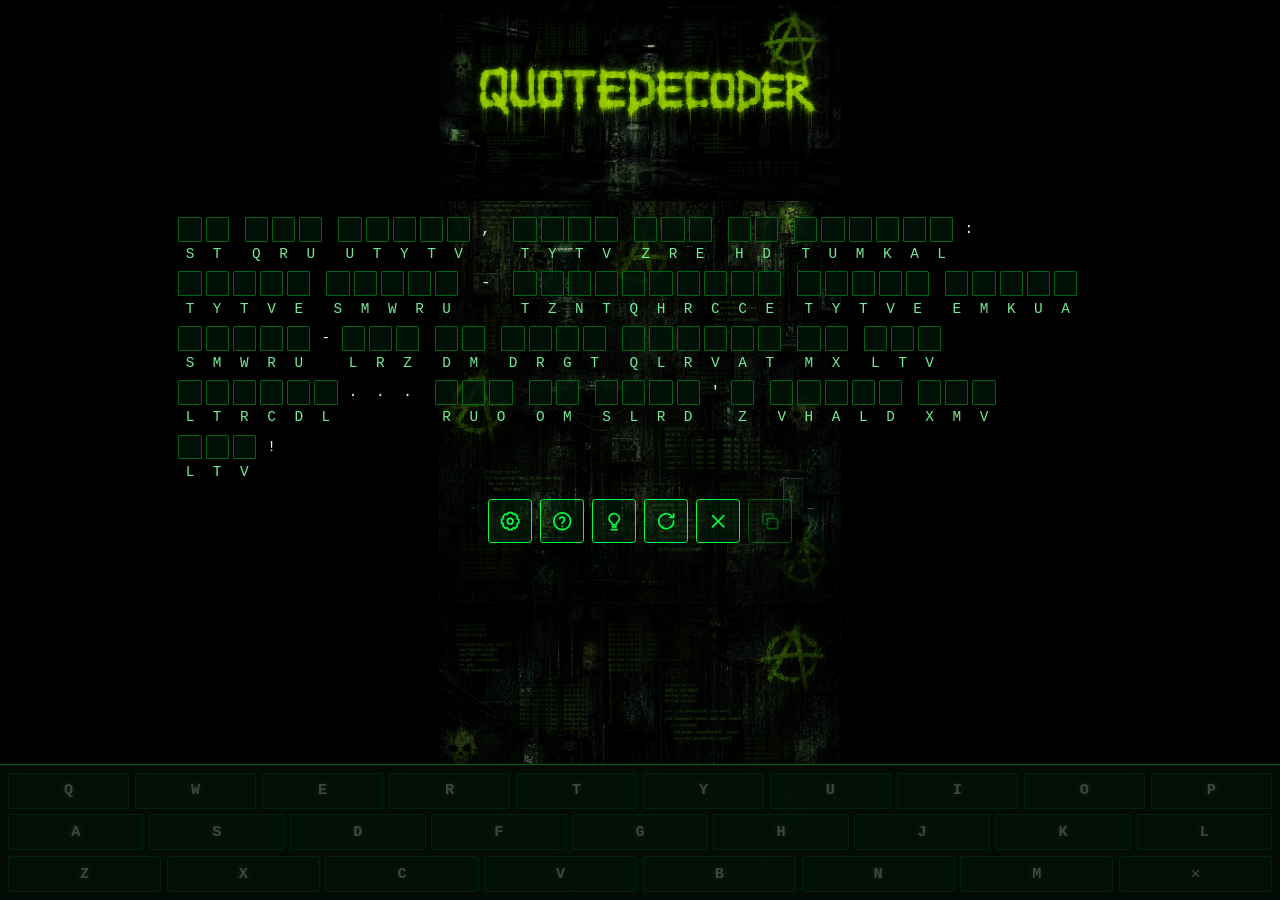
<file: index.html>
<!DOCTYPE html>
<html lang="en">
<head>
  <meta charset="utf-8" />
  <meta name="viewport" content="width=device-width, initial-scale=1, viewport-fit=cover" />
  <meta name="theme-color" content="#050d07" />
  <title>Quote Decoder</title>
  <link rel="stylesheet" href="styles.css" />
</head>
<body>
  <main class="card" role="main">
    <header class="site-header">
      <img class="site-banner" src="assets/banner-hacker.png" alt="Quote Decoder" />
    </header>
    <div id="status" class="status" role="status" aria-live="polite">Loading a quote&hellip;</div>
    <figure id="quote" class="quote" hidden>
      <div id="encoded-text" class="decoder-grid" aria-label="Encoded quote"></div>
    </figure>
    <div class="control-row">
      <button id="settings-btn" class="icon-btn settings-btn" type="button" aria-label="Open settings" aria-haspopup="dialog">
        <svg viewBox="0 0 24 24" aria-hidden="true">
          <circle cx="12" cy="12" r="3" />
          <path d="M19.4 15a1.7 1.7 0 0 0 .3 1.9l.1.1-2.8 2.8-.1-.1a1.7 1.7 0 0 0-1.9-.3 1.7 1.7 0 0 0-1 1.6v.2h-4V21a1.7 1.7 0 0 0-1-1.6 1.7 1.7 0 0 0-1.9.3l-.1.1L4.2 17l.1-.1a1.7 1.7 0 0 0 .3-1.9A1.7 1.7 0 0 0 3 14H2.8v-4H3a1.7 1.7 0 0 0 1.6-1 1.7 1.7 0 0 0-.3-1.9L4.2 7 7 4.2l.1.1a1.7 1.7 0 0 0 1.9.3 1.7 1.7 0 0 0 1-1.6v-.2h4V3a1.7 1.7 0 0 0 1 1.6 1.7 1.7 0 0 0 1.9-.3l.1-.1L19.8 7l-.1.1a1.7 1.7 0 0 0-.3 1.9 1.7 1.7 0 0 0 1.6 1h.2v4H21a1.7 1.7 0 0 0-1.6 1Z" />
        </svg>
      </button>
      <button id="help-btn" class="icon-btn help-btn" type="button" aria-label="Open help" aria-haspopup="dialog" aria-expanded="false">
        <svg viewBox="0 0 24 24" aria-hidden="true">
          <circle cx="12" cy="12" r="9" />
          <path d="M9.2 9.3a2.8 2.8 0 0 1 5.4 1c0 1.9-2.6 2.3-2.6 3.9" />
          <path d="M12 17.5h.01" />
        </svg>
      </button>
      <button id="hint" class="icon-btn btn-hint" type="button" aria-label="Reveal a letter" hidden>
        <svg viewBox="0 0 24 24" aria-hidden="true">
          <path d="M9 21h6m-5-3h4m3.5-8.5A5.5 5.5 0 0 0 6.8 7.7c-.6 2 .1 4.1 1.7 5.4.9.7 1.5 1.7 1.5 2.9h4c0-1.2.6-2.2 1.5-2.9a5.5 5.5 0 0 0 2-3.6Z" />
        </svg>
      </button>
      <button id="refresh" class="icon-btn btn-refresh" type="button" aria-label="Load a new quote" hidden>
        <svg viewBox="0 0 24 24" aria-hidden="true">
          <path d="M20 12a8 8 0 1 1-2.3-5.6M20 4v4h-4" />
        </svg>
      </button>
      <button id="clear-all" class="icon-btn clear-all" type="button" aria-label="Clear all letters" hidden>
        <svg viewBox="0 0 24 24" aria-hidden="true">
          <path d="m6 6 12 12M18 6 6 18" />
        </svg>
      </button>
      <button id="copy-quote" class="icon-btn copy-quote" type="button" aria-label="Copy solved quote" disabled hidden>
        <svg viewBox="0 0 24 24" aria-hidden="true">
          <rect x="9" y="9" width="11" height="11" rx="1" />
          <path d="M15 9V5a1 1 0 0 0-1-1H5a1 1 0 0 0-1 1v9a1 1 0 0 0 1 1h4" />
        </svg>
      </button>
      <span id="copy-feedback" class="visually-hidden" role="status" aria-live="polite"></span>
    </div>
  </main>
  <div id="keyboard" class="keyboard" aria-label="On-screen keyboard" hidden></div>
  <div id="solved-overlay" class="solved-overlay" hidden>
    <div class="solved-panel" role="dialog" aria-modal="true" aria-labelledby="solved-heading">
      <h2 id="solved-heading" class="solved-heading">Solved!</h2>
      <figure class="solved-quote-figure">
        <blockquote id="solved-quote" class="solved-quote"></blockquote>
        <figcaption id="solved-author" class="solved-author"></figcaption>
      </figure>
      <button id="solved-close" type="button" class="solved-close">Dismiss</button>
    </div>
  </div>
  <div id="help-overlay" class="settings-overlay help-overlay" hidden>
    <div class="settings-panel help-panel" role="dialog" aria-modal="true" aria-labelledby="help-heading">
      <h2 id="help-heading" class="settings-heading">How to Play</h2>
      <p class="help-text">QuoteDecoder is a &ldquo;substitution cipher&rdquo; encryption puzzle. A quote has been encrypted by swapping every letter of the alphabet with another letter. Select a square and choose a letter from the keyboard to fill it in. When all letters are correct, the full quote and author will be revealed! Click the light bulb button to fill in a letter if you need help.</p>
      <button id="help-close" type="button" class="settings-close">Close</button>
    </div>
  </div>
  <div id="settings-overlay" class="settings-overlay" hidden>
    <div class="settings-panel" role="dialog" aria-modal="true" aria-labelledby="settings-heading">
      <h2 id="settings-heading" class="settings-heading">Settings</h2>
      <fieldset class="theme-setting">
        <legend>Theme</legend>
        <div class="theme-options">
          <label>
            <input type="radio" name="theme" value="hacker" />
            <span>Hacker Collective</span>
          </label>
          <label>
            <input type="radio" name="theme" value="glitter" />
            <span>Glitter Shit</span>
          </label>
        </div>
      </fieldset>
      <label class="settings-item">
        <input type="checkbox" id="setting-show-errors" />
        Show errors
      </label>
      <a id="remove-current-quote" class="settings-remove" target="_blank" rel="noopener noreferrer" hidden>
        Remove current quote
      </a>
      <button id="settings-close" type="button" class="settings-close">Close</button>
      <a href="https://github.com/natoverse/quotedecoder" class="settings-github" target="_blank" rel="noopener noreferrer" aria-label="View Quote Decoder on GitHub (opens in new tab)">
        View Quote Decoder on GitHub
      </a>
    </div>
  </div>
  <script src="app.js"></script>
</body>
</html>
</file>
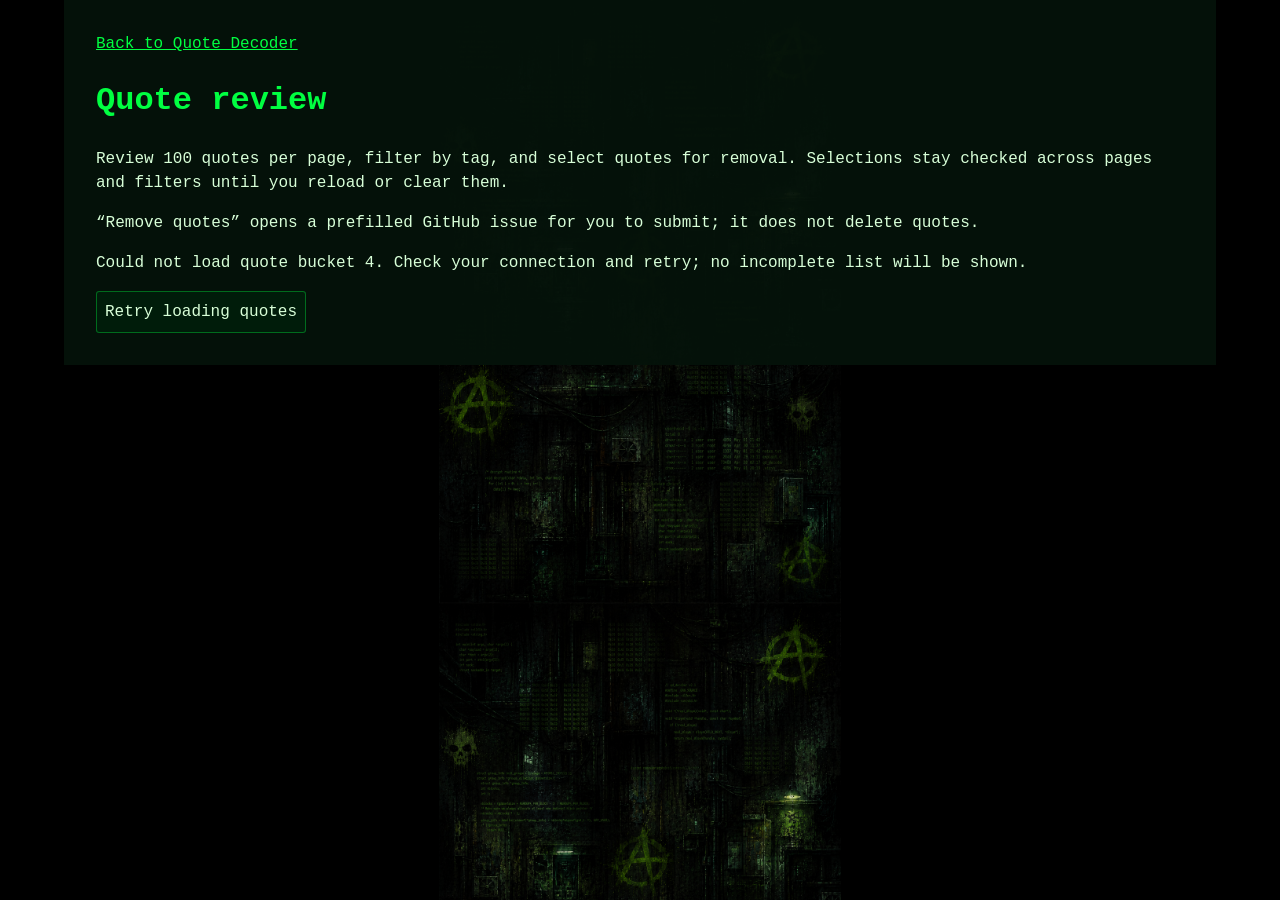
<file: review.html>
<!DOCTYPE html>
<html lang="en">
<head>
  <meta charset="utf-8" />
  <meta name="viewport" content="width=device-width, initial-scale=1" />
  <meta name="theme-color" content="#050d07" />
  <meta name="robots" content="noindex, nofollow" />
  <title>Quote Review — Quote Decoder</title>
  <link rel="stylesheet" href="styles.css" />
  <link rel="stylesheet" href="review.css" />
</head>
<body>
  <main class="review">
    <header>
      <a href="./">Back to Quote Decoder</a>
      <h1>Quote review</h1>
      <p>Review 100 quotes per page, filter by tag, and select quotes for removal.
        Selections stay checked across pages and filters until you reload or clear them.</p>
      <p>“Remove quotes” opens a prefilled GitHub issue for you to submit; it does not delete quotes.</p>
    </header>
    <noscript><p>Enable JavaScript to review quotes.</p></noscript>
    <p id="review-status" role="status" aria-live="polite">Loading quotes…</p>
    <button id="review-retry" type="button" hidden>Retry loading quotes</button>
    <section id="review-controls" aria-label="Review controls" hidden>
      <div class="review-toolbar">
        <label for="review-tag">Tag</label>
        <select id="review-tag">
          <option value="">All tags</option>
        </select>
        <label><input id="review-selected-only" type="checkbox" /> Selected only</label>
      </div>
      <div class="review-toolbar">
        <label><input id="review-select-page" type="checkbox" /> Select this page</label>
        <span id="review-selection-count" role="status" aria-live="polite">0 selected</span>
        <button id="review-clear" type="button" disabled>Clear selection</button>
        <a id="review-remove" class="review-action" target="_blank" rel="noopener noreferrer" hidden>Remove quotes (opens GitHub)</a>
      </div>
      <div id="review-issue-fallback" hidden>
        <p id="review-issue-help"></p>
        <label for="review-issue-body">Issue body (select all and copy)</label>
        <textarea id="review-issue-body" rows="8" readonly></textarea>
      </div>
      <nav class="review-toolbar" aria-label="Quote pages">
        <button class="review-previous" type="button">Previous</button>
        <label for="review-page">Page</label>
        <input id="review-page" type="number" min="1" value="1" />
        <span id="review-page-count"></span>
        <button class="review-next" type="button">Next</button>
      </nav>
      <p id="review-results" role="status" aria-live="polite"></p>
    </section>
    <ul id="review-quotes" class="review-quotes" aria-label="Quotes"></ul>
    <nav id="review-bottom-pages" class="review-toolbar" aria-label="Quote pages (bottom)" hidden>
      <button class="review-previous" type="button">Previous</button>
      <span id="review-bottom-page-count"></span>
      <button class="review-next" type="button">Next</button>
    </nav>
  </main>
  <script src="review.js"></script>
</body>
</html>
</file>
<file: styles.css>
:root {
  color-scheme: dark;
  --bg: #000;
  --bg-accent: #0a1810;
  --fg: #d8ffd8;
  --muted: #74e996;
  --accent: #00ff41;
  --selected: #00e5ff;
  --panel: rgba(5, 18, 10, 0.96);
  --line: rgba(0, 255, 65, 0.35);
  --accent-rgb: 0, 255, 65;
  --control-bg: rgba(0, 30, 12, 0.9);
  --fill-bg: rgba(0, 20, 8, 0.8);
  --keyboard-bg: rgba(3, 12, 6, 0.97);
}

:root[data-theme="glitter"] {
  color-scheme: light;
  --bg: #fff4fc;
  --bg-accent: #fff0fa;
  --fg: #72114f;
  --muted: #bd2781;
  --accent: #ff1493;
  --selected: #9e28d7;
  --panel: rgba(255, 244, 252, 0.97);
  --line: rgba(255, 20, 147, 0.42);
  --accent-rgb: 255, 20, 147;
  --control-bg: rgba(255, 224, 244, 0.94);
  --fill-bg: rgba(255, 241, 250, 0.92);
  --keyboard-bg: rgba(255, 232, 247, 0.98);
}

* {
  box-sizing: border-box;
}

.visually-hidden {
  position: absolute;
  width: 1px;
  height: 1px;
  padding: 0;
  margin: -1px;
  overflow: hidden;
  clip: rect(0, 0, 0, 0);
  white-space: nowrap;
  border: 0;
}

html,
body {
  margin: 0;
  padding: 0;
}

body {
  min-height: 100vh;
  min-height: 100dvh;
  display: flex;
  align-items: flex-start;
  justify-content: center;
  background: #000 url("assets/background-hacker.png") center top / 402px auto repeat-y;
  color: var(--fg);
  font-family: "Courier New", "Lucida Console", Monaco, monospace;
  line-height: 1.5;
  -webkit-text-size-adjust: 100%;
}

:root[data-theme="glitter"] body {
  background-image: url("assets/background-glitter.png");
}

.card {
  position: relative;
  width: 100%;
  max-width: 64rem;
  background: transparent;
  border: 0;
  border-radius: 0;
  padding: 0;
  box-shadow:
    0 1rem 2.5rem rgba(0, 0, 0, 0.65),
    inset 0 0 3rem rgba(0, 0, 0, 0.2);
}

.site-header {
  margin: 0;
  padding: 0;
}

.site-banner {
  display: block;
  width: 402px;
  max-width: 100%;
  height: auto;
  margin: 0 auto;
}

.solved-overlay {
  position: fixed;
  inset: 0;
  background: rgba(0, 0, 0, 0.55);
  z-index: 200;
  display: flex;
  align-items: center;
  justify-content: center;
}

.solved-overlay[hidden] {
  display: none;
}

.solved-panel {
  background: var(--bg-accent);
  border: 1px solid var(--line);
  border-radius: 0.2rem;
  padding: 1.25rem;
  width: min(36rem, 90vw);
  box-shadow: 0 0 30px rgba(var(--accent-rgb), 0.16), 0 1rem 2.5rem rgba(0, 0, 0, 0.6);
}

.solved-heading {
  margin: 0 0 1.1rem;
  font-size: 1.25rem;
  color: var(--accent);
  text-align: center;
}

.solved-quote-figure {
  margin: 0 0 1.25rem;
}

.solved-quote {
  margin: 0 0 0.75rem;
  padding: 0;
  border: 0;
  font-size: clamp(1rem, 3.5vw, 1.2rem);
  line-height: 1.6;
  quotes: "\201C" "\201D";
}

.solved-quote::before {
  content: open-quote;
}

.solved-quote::after {
  content: close-quote;
}

.solved-author {
  color: var(--muted);
  font-style: italic;
  font-size: clamp(0.9rem, 3vw, 1rem);
  text-align: right;
}

.solved-author::before {
  content: "\2014\00a0";
}

.solved-close {
  display: block;
  width: 100%;
  padding: 0.6rem;
  font: inherit;
  font-size: 0.95rem;
  color: var(--bg);
  background: var(--accent);
  border: 0;
  border-radius: 0.2rem;
  cursor: pointer;
  text-shadow: none;
}

.solved-close:hover,
.solved-close:focus-visible {
  filter: brightness(1.08);
}

.settings-overlay {
  position: fixed;
  inset: 0;
  background: rgba(0, 0, 0, 0.55);
  z-index: 200;
  display: flex;
  align-items: center;
  justify-content: center;
}

.settings-overlay[hidden] {
  display: none;
}

.settings-panel {
  background: var(--panel);
  border: 1px solid var(--line);
  border-radius: 0.2rem;
  padding: 1.25rem;
  width: min(22rem, 90vw);
  box-shadow:
    0 1rem 2.5rem rgba(0, 0, 0, 0.6),
    0 0 20px rgba(var(--accent-rgb), 0.12);
}

.settings-heading {
  margin: 0 0 1.1rem;
  font-size: 1.1rem;
  color: var(--accent);
}

.theme-setting {
  margin: 0 0 1.25rem;
  padding: 0;
  border: 0;
}

.theme-setting legend {
  margin-bottom: 0.5rem;
  color: var(--muted);
  font-size: 0.85rem;
}

.theme-options {
  display: grid;
  grid-template-columns: 1fr 1fr;
  border: 1px solid var(--line);
  border-radius: 0.2rem;
  overflow: hidden;
}

.theme-options label {
  display: flex;
  min-width: 0;
  cursor: pointer;
}

.theme-options label + label {
  border-left: 1px solid var(--line);
}

.theme-options input {
  position: absolute;
  opacity: 0;
  pointer-events: none;
}

.theme-options span {
  width: 100%;
  padding: 0.65rem 0.4rem;
  color: var(--muted);
  font-size: 0.78rem;
  line-height: 1.25;
  text-align: center;
}

.theme-options input:checked + span {
  color: var(--bg);
  background: var(--accent);
  font-weight: 700;
}

.theme-options input:focus-visible + span {
  box-shadow: inset 0 0 0 2px var(--selected);
}

.settings-item {
  display: flex;
  align-items: center;
  gap: 0.65rem;
  cursor: pointer;
  font-size: 1rem;
  margin-bottom: 1.25rem;
}

.settings-item input[type="checkbox"] {
  width: 1.1rem;
  height: 1.1rem;
  cursor: pointer;
  accent-color: var(--accent);
}

.settings-close {
  display: block;
  width: 100%;
  padding: 0.6rem;
  font: inherit;
  font-size: 0.95rem;
  color: var(--bg);
  background: var(--accent);
  border: 0;
  border-radius: 0.2rem;
  cursor: pointer;
  text-transform: uppercase;
  letter-spacing: 0.08em;
}

.settings-close:hover,
.settings-close:focus-visible {
  filter: brightness(1.08);
}

.settings-remove {
  display: block;
  width: 100%;
  margin-bottom: 0.75rem;
  padding: 0.6rem;
  color: var(--accent);
  background: transparent;
  border: 1px solid var(--accent);
  border-radius: 0.2rem;
  font-size: 0.95rem;
  text-align: center;
  text-decoration: none;
  text-transform: uppercase;
  letter-spacing: 0.08em;
}

.settings-remove:hover,
.settings-remove:focus-visible {
  background: rgba(var(--accent-rgb), 0.12);
}

.settings-remove[hidden] {
  display: none;
}

.settings-github {
  display: block;
  margin-top: 1rem;
  color: var(--muted);
  font-size: 0.85rem;
  text-align: center;
}

.settings-github:hover,
.settings-github:focus-visible {
  color: var(--accent);
}

.help-text {
  margin: 0 0 1.25rem;
  color: var(--muted);
  font-size: 0.95rem;
  line-height: 1.5;
}

.status {
  margin: 1rem clamp(0.3rem, 1vw, 0.65rem) 0;
  color: var(--muted);
  text-align: center;
  font-size: 1rem;
}

.quote-text {
  margin: 0 0 1rem;
  font-size: clamp(1.25rem, 5vw, 1.9rem);
  quotes: "\201C" "\201D";
}

.quote-text::before {
  content: open-quote;
}

.quote-text::after {
  content: close-quote;
}

.quote-author {
  color: var(--muted);
  font-style: italic;
  font-size: clamp(1rem, 3.5vw, 1.15rem);
  text-align: right;
}

.quote-author::before {
  content: "\2014\00a0";
}

.decoder-grid {
  margin: 1rem clamp(0.3rem, 1vw, 0.65rem) 0;
  display: flex;
  flex-wrap: wrap;
  gap: 0.35rem 1rem;
  font-family: "Courier New", Courier, monospace;
  align-items: flex-start;
  overflow-x: auto;
}

.decoder-word {
  display: inline-flex;
  flex: 0 0 auto;
  flex-wrap: nowrap;
  align-items: flex-start;
  gap: 0.25rem;
  max-width: 100%;
}

.decoder-word--break {
  flex-wrap: wrap;
  max-width: 100%;
}

.decoder-cell {
  min-width: 1.45rem;
  display: inline-flex;
  flex-direction: column;
  align-items: center;
  gap: 0.15rem;
}

.decoder-fill {
  width: 1.45rem;
  height: 1.55rem;
  border: 1px solid var(--line);
  border-radius: 0.1rem;
  background: var(--fill-bg);
  color: var(--fg);
  font: inherit;
  font-size: 0.95rem;
  cursor: pointer;
  text-transform: uppercase;
}

.decoder-fill[data-selected="true"] {
  border-color: var(--selected);
  box-shadow: 0 0 0 1px var(--selected), 0 0 10px rgba(0, 229, 255, 0.4);
}

.decoder-fill--error {
  border-color: #ff0055;
  color: #ff0055;
  box-shadow: 0 0 0 1px #ff0055;
}

.decoder-cell--wrap-end .decoder-fill {
  border-right-color: var(--accent);
}

.decoder-cell--wrap-start .decoder-fill {
  border-left-color: var(--accent);
}

:root[data-theme="glitter"] .decoder-cell--wrap-end .decoder-fill {
  border-right-width: 3px;
}

:root[data-theme="glitter"] .decoder-cell--wrap-start .decoder-fill {
  border-left-width: 3px;
}

.decoder-encoded {
  color: var(--muted);
  font-size: 0.9rem;
}

.decoder-space {
  min-width: 1.2rem;
  border: 0;
  background: transparent;
  cursor: default;
}

.keyboard {
  position: fixed;
  bottom: 0;
  left: 0;
  right: 0;
  display: flex;
  flex-direction: column;
  gap: 0.35rem;
  padding: 0.5rem
    max(0.5rem, env(safe-area-inset-right))
    max(0.5rem, env(safe-area-inset-bottom))
    max(0.5rem, env(safe-area-inset-left));
  background: var(--keyboard-bg);
  border-top: 1px solid var(--line);
  box-shadow: 0 -0.5rem 1.5rem rgba(0, 0, 0, 0.5);
  z-index: 100;
}

.keyboard-row {
  display: flex;
  gap: 0.35rem;
}

.keyboard-key {
  flex: 1;
  min-height: 2.25rem;
  border: 1px solid var(--line);
  border-radius: 0.2rem;
  background: var(--control-bg);
  color: var(--fg);
  font: inherit;
  font-size: 0.95rem;
  font-weight: 700;
  text-shadow: 0 0 6px rgba(231, 255, 231, 0.45);
  cursor: pointer;
}

.keyboard-key:disabled {
  opacity: 0.25;
  cursor: not-allowed;
}

.keyboard-key[data-used="true"] {
  opacity: 0.4;
  text-shadow: none;
}

.keyboard-key[data-selected="true"] {
  border-color: var(--selected);
  box-shadow: 0 0 0 1px var(--selected), 0 0 10px rgba(0, 229, 255, 0.35);
  opacity: 1;
}

.control-row {
  display: flex;
  justify-content: center;
  gap: 0.5rem;
  margin: 1rem clamp(0.3rem, 1vw, 0.65rem) 10px;
}

.icon-btn {
  display: inline-flex;
  align-items: center;
  justify-content: center;
  width: 2.75rem;
  height: 2.75rem;
  padding: 0;
  font: inherit;
  font-size: 1.05rem;
  color: var(--accent);
  background: rgba(var(--accent-rgb), 0.06);
  border: 1px solid var(--accent);
  border-radius: 0.2rem;
  cursor: pointer;
  touch-action: manipulation;
}

.icon-btn svg {
  width: 1.4rem;
  height: 1.4rem;
  fill: none;
  stroke: currentColor;
  stroke-width: 1.8;
  stroke-linecap: round;
  stroke-linejoin: round;
}

.icon-btn:hover,
.icon-btn:focus-visible {
  color: var(--accent);
  border-color: var(--accent);
  background: rgba(var(--accent-rgb), 0.12);
  box-shadow: 0 0 0 1px var(--accent), 0 0 16px rgba(var(--accent-rgb), 0.3);
}

.icon-btn:active {
  transform: translateY(1px);
}

.icon-btn:disabled {
  opacity: 0.3;
  cursor: not-allowed;
}

body.has-keyboard {
  padding-bottom: max(13rem, calc(11rem + env(safe-area-inset-bottom)));
}
</file>
<file: review.css>
.review {
  width: 100%;
  max-width: 72rem;
  padding: clamp(1rem, 3vw, 2rem);
  background: var(--panel);
  overflow-wrap: anywhere;
}

.review [hidden] {
  display: none;
}

.review h1 {
  color: var(--accent);
}

.review a {
  color: var(--accent);
}

.review-toolbar {
  display: flex;
  flex-wrap: wrap;
  align-items: center;
  gap: 0.75rem;
  margin: 1rem 0;
}

.review button,
.review select,
.review input[type="number"],
.review textarea,
.review-action {
  max-width: 100%;
  padding: 0.5rem;
  border: 1px solid var(--line);
  border-radius: 0.2rem;
  font: inherit;
  color: var(--fg);
  background: var(--control-bg);
}

.review button,
.review select,
.review input[type="checkbox"] {
  cursor: pointer;
}

.review input[type="checkbox"] {
  width: 1.25rem;
  height: 1.25rem;
  flex-shrink: 0;
  accent-color: var(--accent);
  vertical-align: middle;
}

.review input[type="number"] {
  width: 6rem;
}

.review textarea {
  display: block;
  width: 100%;
}

.review button:disabled {
  opacity: 0.5;
  cursor: default;
}

.review :focus-visible {
  outline: 2px solid var(--selected);
  outline-offset: 3px;
}

.review-quotes {
  margin: 0;
  padding: 0;
  list-style: none;
}

.review-quote {
  border-top: 1px solid var(--line);
}

.review-quote label {
  display: flex;
  align-items: flex-start;
  gap: 0.75rem;
  padding: 1rem 0;
  cursor: pointer;
}

.review-quote label > span {
  min-width: 0;
}

.review-quote-number,
.review-quote-text,
.review-quote-author,
.review-tags {
  display: block;
}

.review-quote-number,
.review-quote-author {
  color: var(--muted);
}

.review-quote-text {
  margin: 0.4rem 0;
}

.review-tag {
  display: inline-block;
  margin: 0.5rem 0.5rem 0 0;
  padding: 0.1rem 0.4rem;
  border: 1px solid var(--line);
  border-radius: 0.2rem;
  font-size: 0.85rem;
}
</file>
